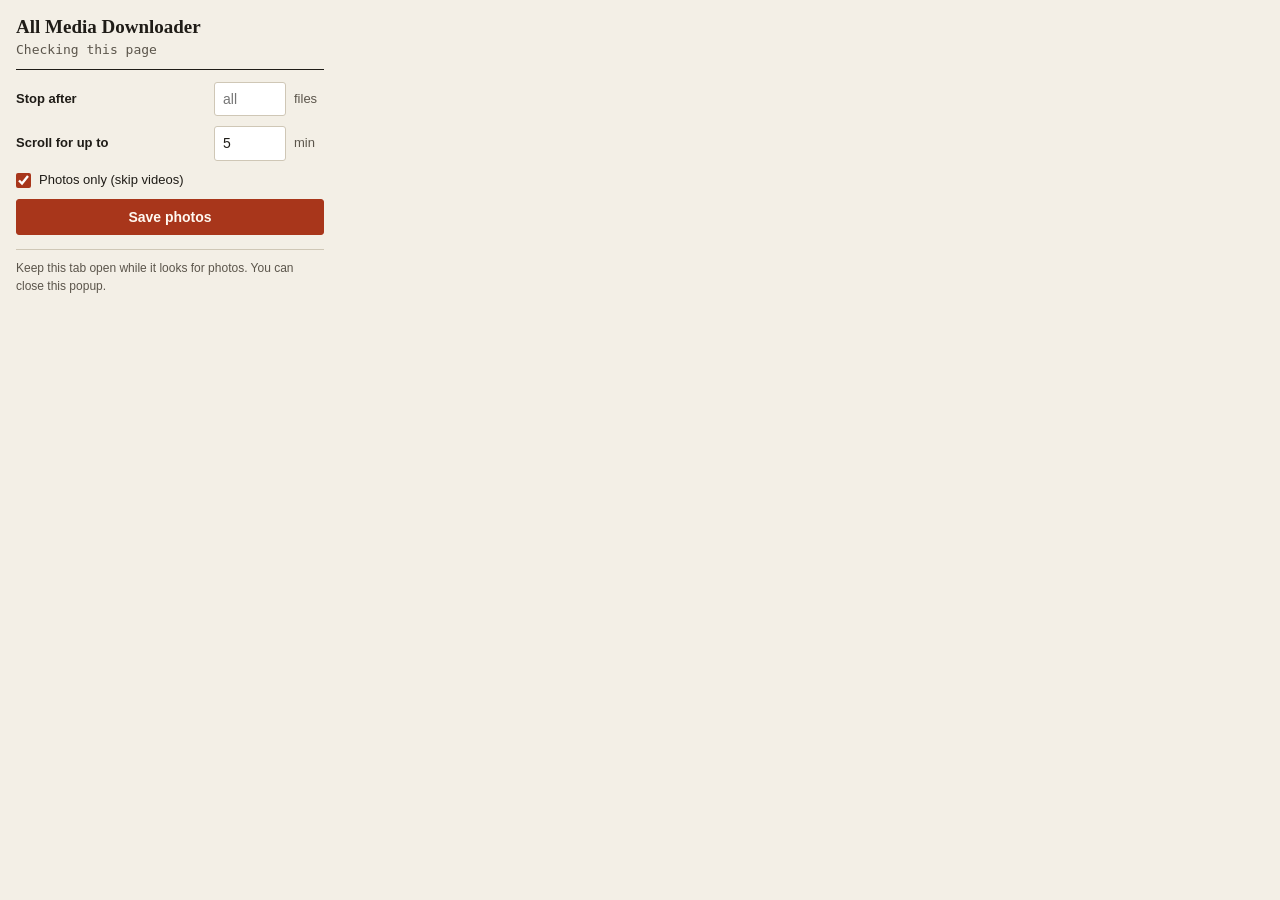
<file: extension/popup.html>
<!doctype html>
<html lang="en">
<head>
  <meta charset="utf-8">
  <title>All Media Downloader</title>
  <link rel="stylesheet" href="popup.css">
</head>
<body>
  <header>
    <h1>All Media Downloader</h1>
    <p class="target" id="target">Checking this page</p>
    <p class="hint" id="hint" hidden></p>
  </header>

  <form id="form">
    <div class="row">
      <label for="limit">Stop after</label>
      <input id="limit" type="number" min="1" max="10000" placeholder="all"> <span>files</span>
    </div>
    <div class="row" id="minutes-row">
      <label for="minutes">Scroll for up to</label>
      <input id="minutes" type="number" min="1" max="60" value="5"> <span>min</span>
    </div>
    <div class="row check">
      <input id="images-only" type="checkbox" checked>
      <label for="images-only">Photos only (skip videos)</label>
    </div>
    <button type="submit" id="go">Save photos</button>
    <p class="error" id="error" role="alert" hidden></p>
  </form>

  <section id="progress" hidden>
    <p class="phase" id="phase"></p>
    <dl>
      <div><dt>Found</dt><dd id="found">0</dd></div>
      <div><dt>Saved</dt><dd id="saved">0</dd></div>
      <div><dt>Failed</dt><dd id="failed">0</dd></div>
    </dl>
    <p class="info" id="info"></p>
    <p class="folder">Saving to <code id="folder"></code> in your Downloads folder.</p>
    <div class="buttons">
      <button type="button" class="secondary" id="stop">Stop</button>
      <button type="button" class="secondary" id="open">Show files</button>
      <button type="button" class="secondary" id="again" hidden>New download</button>
    </div>
  </section>

  <footer>Keep this tab open while it looks for photos. You can close this popup.</footer>
  <script src="rules.js"></script>
  <script src="popup.js"></script>
</body>
</html>
</file>
<file: extension/popup.css>
:root {
  --paper: #f3efe6;
  --paper-2: #e9e3d6;
  --ink: #1f1c17;
  --ink-2: #5b554b;
  --line: #cfc7b6;
  --accent: #a8361b;
  --ok: #2f6b3a;
  --serif: "Iowan Old Style", "Palatino Linotype", Palatino, Georgia, serif;
  --sans: -apple-system, "Segoe UI", Roboto, Arial, sans-serif;
  --mono: ui-monospace, "SF Mono", Menlo, Consolas, monospace;
}
* { box-sizing: border-box; }
[hidden] { display: none !important; }
body { width: 340px; margin: 0; padding: 16px; background: var(--paper); color: var(--ink); font: 14px/1.45 var(--sans); }
h1 { font: 600 19px var(--serif); margin: 0 0 4px; }
.target { margin: 0; font: 13px var(--mono); color: var(--ink-2); word-break: break-all; }
.hint { margin: 8px 0 0; padding: 8px 10px; border: 1px solid var(--line); background: #fbf9f4; font-size: 13px; }
header { padding-bottom: 12px; margin-bottom: 12px; border-bottom: 1px solid var(--ink); }

.row { display: flex; align-items: center; gap: 8px; margin-bottom: 10px; }
.row label { flex: 1; font-weight: 600; font-size: 13px; }
.row input[type="number"] { width: 72px; font: inherit; padding: 6px 8px; border: 1px solid var(--line); border-radius: 3px; background: #fff; color: var(--ink); }
.row span { width: 30px; color: var(--ink-2); font-size: 13px; }
.check { justify-content: flex-start; }
.check label { flex: none; font-weight: 500; }
.check input { accent-color: var(--accent); width: 15px; height: 15px; margin: 0; }
input:focus, button:focus-visible { outline: 2px solid var(--accent); outline-offset: 1px; }

button {
  font: 600 14px var(--sans);
  background: var(--accent); color: #fff8f0;
  border: 1px solid var(--accent); border-radius: 3px;
  padding: 9px 14px; cursor: pointer; width: 100%;
}
button:hover { background: #8a2b14; }
button:disabled { background: var(--line); border-color: var(--line); color: var(--ink-2); cursor: not-allowed; }
button.secondary { background: transparent; color: var(--ink); border-color: var(--ink); width: auto; }
button.secondary:hover { background: var(--paper-2); }

.error { color: var(--accent); font-weight: 600; margin: 8px 0 0; }
.phase { font: 600 16px var(--serif); margin: 0 0 10px; }
.phase.done { color: var(--ok); }
.phase.failed { color: var(--accent); }
dl { display: flex; margin: 0 0 10px; border: 1px solid var(--line); }
dl div { flex: 1; padding: 6px 10px; border-right: 1px solid var(--line); }
dl div:last-child { border-right: 0; }
dt { font-size: 11px; text-transform: uppercase; letter-spacing: 0.06em; color: var(--ink-2); }
dd { margin: 0; font: 600 17px var(--mono); }
.info { margin: 0 0 8px; font-size: 13px; }
.info:empty { display: none; }
.folder { font-size: 12px; color: var(--ink-2); margin: 0 0 12px; }
code { font: 11px var(--mono); background: var(--paper-2); padding: 1px 4px; word-break: break-all; }
.buttons { display: flex; gap: 8px; flex-wrap: wrap; }
footer { margin-top: 14px; padding-top: 10px; border-top: 1px solid var(--line); font-size: 12px; color: var(--ink-2); }
</file>
